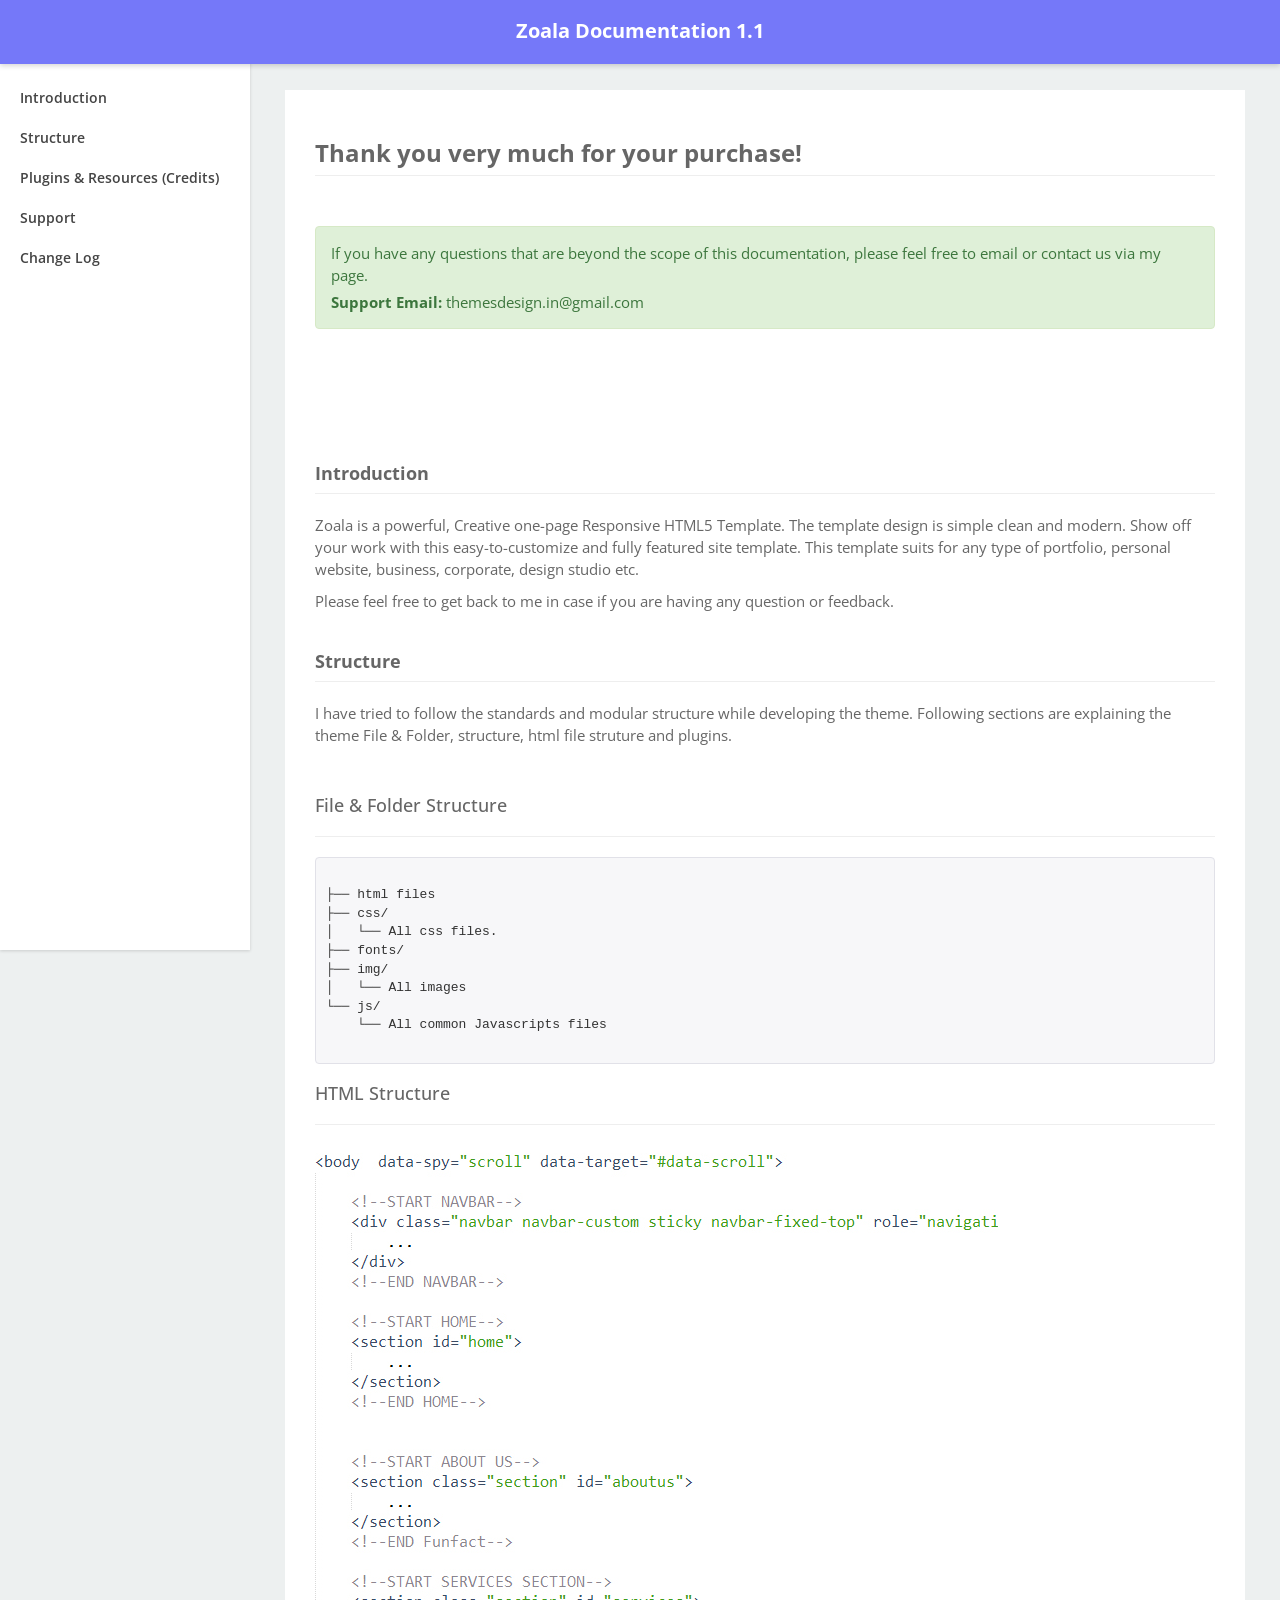
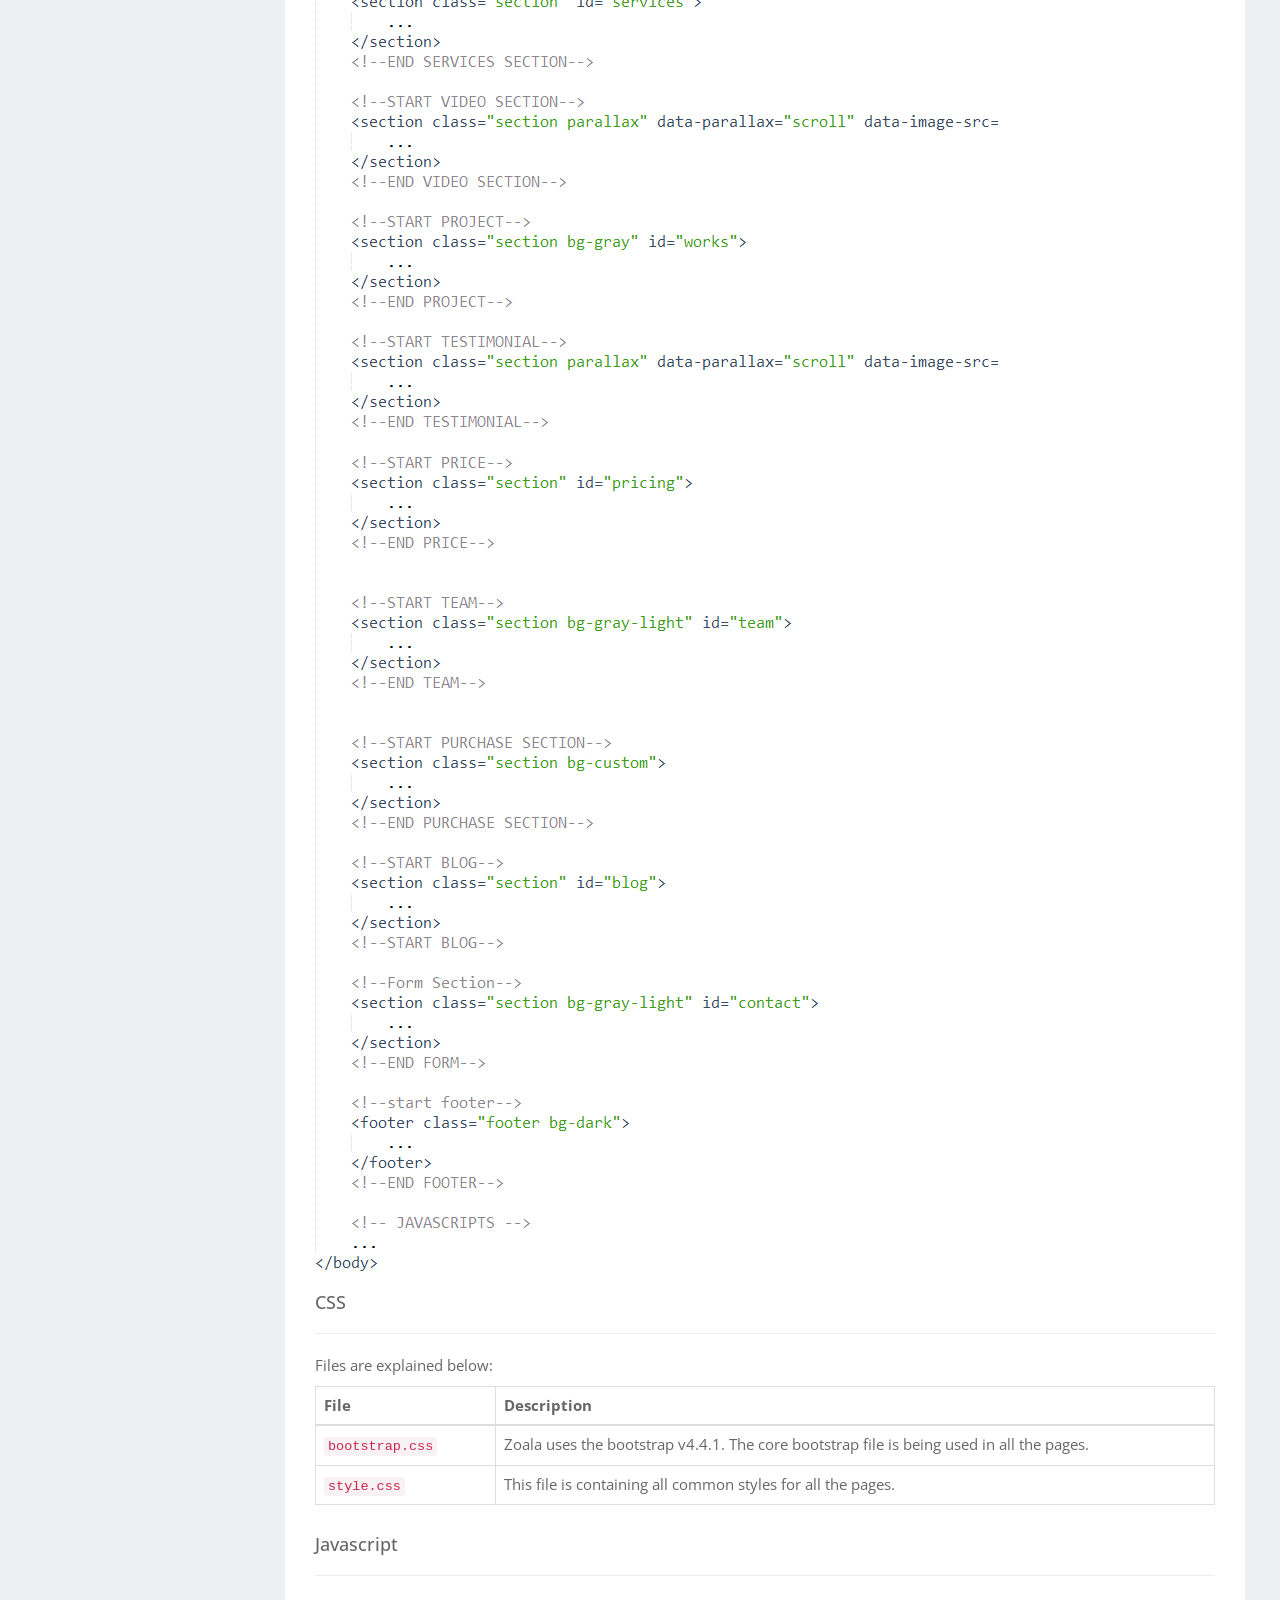
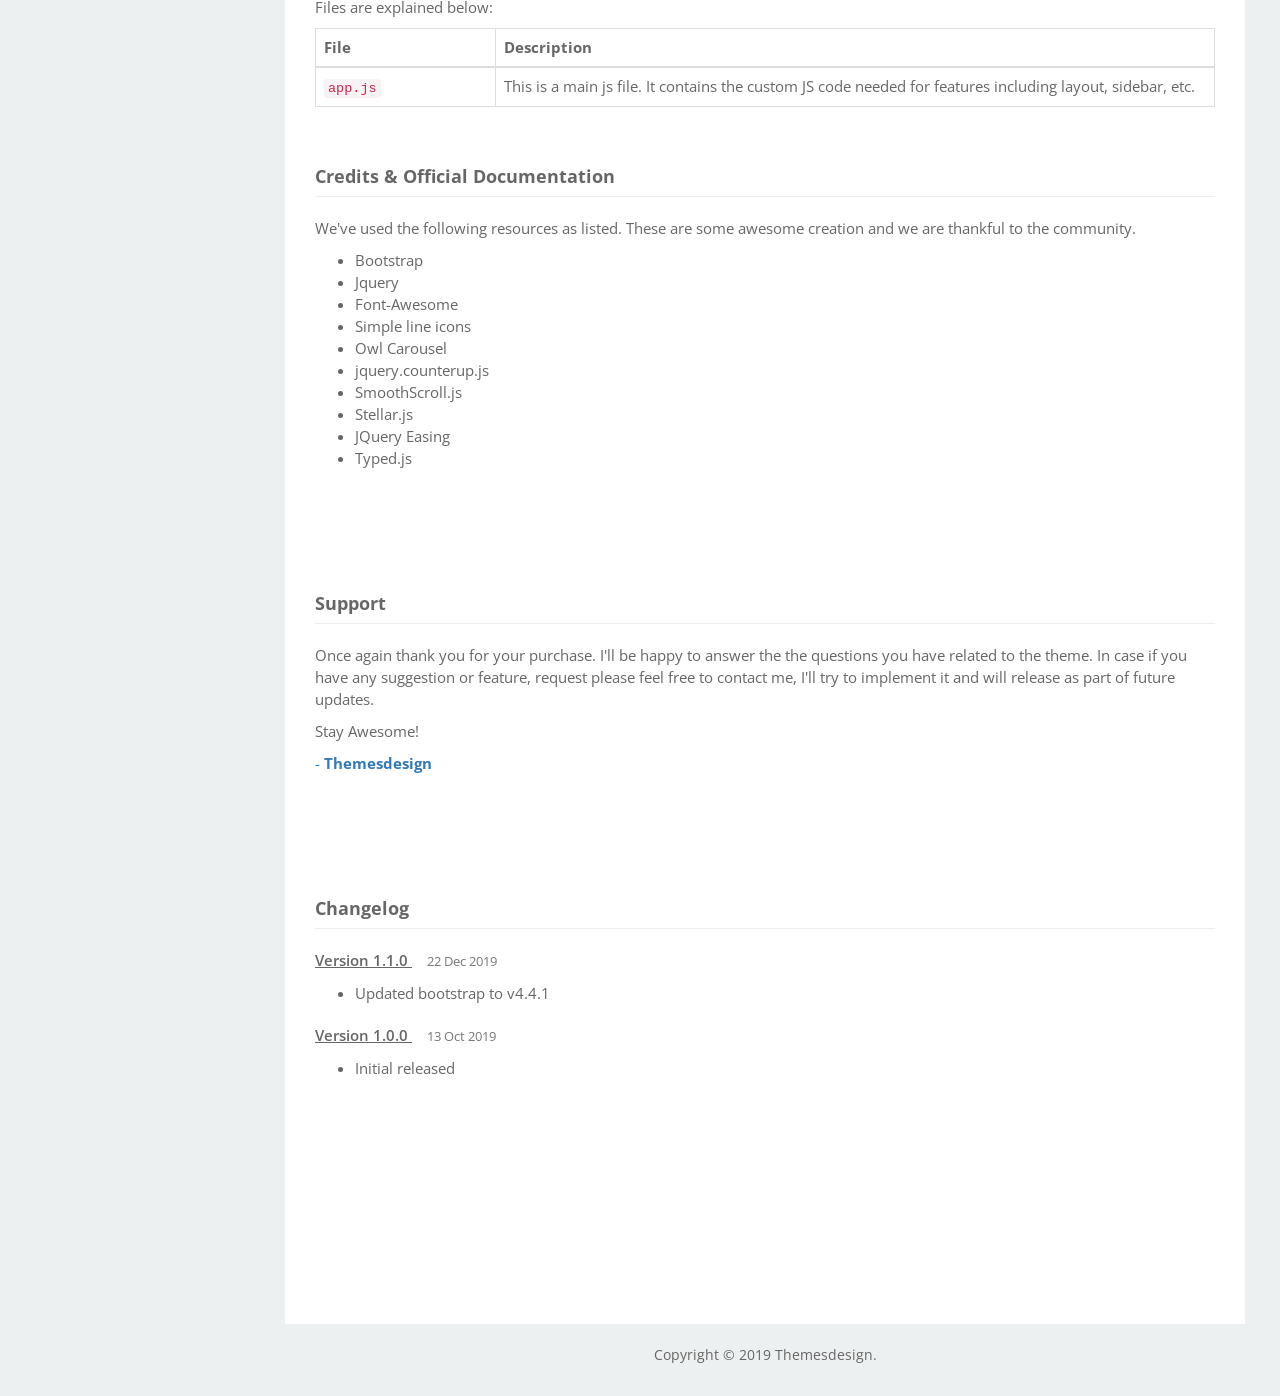
<file: Zoala_v1.1.0/Documentation/index.html>
<!DOCTYPE html>
<html lang="en">

<head>
	<!--SEO Meta Tags-->
    <meta charset="utf-8" />
    <!-- SITE TITLE -->
    <title>Zoala - Responsive One Page Multipurpose Template</title>
    <meta name="viewport" content="width=device-width, initial-scale=1.0, maximum-scale=1.0, user-scalable=no" />
    <meta content="Responsive Bootstrap Multi-Purpose Landing Page Template" name="description" />
    <meta name="keywords" content="Landing, Bootstrap, Landing page, Template, Registration, Landing">
    <meta content="Themesdesign" name="author" />
    <meta http-equiv="X-UA-Compatible" content="IE=edge" />

    <link rel="shortcut icon" href="favicon.ico">

	<!-- Google-Fonts -->
	<link rel="stylesheet" href="http://fonts.googleapis.com/css?family=Open+Sans:300italic,400italic,600italic,700italic,800italic,400,300,600,700,800">

	<!-- Bootstrap Core CSS -->
	<link href="css/bootstrap.min.css" rel="stylesheet">

	<link rel="stylesheet" type="text/css" href="css/prettify.css" />

	<!-- Custom CSS -->
	<link href="css/styles.css" rel="stylesheet">

	<!-- HTML5 Shim and Respond.js IE8 support of HTML5 elements and media queries -->
	<!-- WARNING: Respond.js doesn't work if you view the page via file:// -->
	<!--[if lt IE 9]>
	<script src="https://oss.maxcdn.com/libs/html5shiv/3.7.0/html5shiv.js"></script>
	<script src="https://oss.maxcdn.com/libs/respond.js/1.4.2/respond.min.js"></script>
	<![endif]-->

</head>

<body>

	<nav class="navbar navbar-default navbar-fixed-top">
		<div class="container-fluid">
			<!-- Brand and toggle get grouped for better mobile display -->
			<div class="text-center">
				<a class="logo" href="#">Zoala Documentation 1.1</a>
			</div>
		</div><!-- /.container-fluid -->
	</nav>

	<div id="wrapper">

		<!-- Sidebar -->
		<div id="sidebar-wrapper">
			<ul class="sidebar-nav">
				<li>
					<a href="#intro">Introduction</a>
				</li>
				<li>
					<a href="#structure">Structure</a>
				</li>
				<li>
					<a href="#credits">Plugins &amp; Resources (Credits)</a>
				</li>
				<li>
					<a href="#support">Support</a>
				</li>
				<li><a href="#changelog">Change Log</a></li>
			</ul>
		</div>
		<!-- /#sidebar-wrapper -->

		<!-- Page Content -->
		<div id="page-content-wrapper">
			<div class="container-fluid">
				<div class="row">
					<div class="col-lg-12">
						<div class="right-bar">

							<div  class="com-container">

								<div id="intro" class="com-container">
									<h3 class="page-header">Thank you very much for your purchase!</h3>

									<div class="p-t-20">
											<div class="alert alert-success alert-dismissable">
												<p>If you have any questions that are beyond the scope of this documentation, please feel free to email or contact us via my page.</p>
												<p><b>Support Email:</b> themesdesign.in@gmail.com</p>
											</div>
									</div>
								</div>

								<h4 class="page-header">Introduction</h4>

								<p>Zoala is a powerful, Creative one-page Responsive HTML5 Template. The template design is simple clean and modern. Show off your work with this easy-to-customize and fully featured site template. This template suits for any type of portfolio, personal website, business, corporate, design studio etc.
								</p>
								<p>
									Please feel free to get back to me in case if you are having any question or feedback.
								</p>



									<div id="structure" class="com-container">
										<h4 class="page-header">Structure</h4>
										<p>I have tried to follow the standards and modular structure while developing the theme. Following sections are explaining the theme File &amp; Folder, structure, html file struture and plugins.</p>

										<div class="row p-t-20">
											<div class="col-sm-12">
												<h4>File &amp; Folder Structure</h4>
												<hr/>

												<pre class="prettyprint">

├── html files
├── css/
│   └── All css files.
├── fonts/
├── img/
│   └── All images
└── js/
    └── All common Javascripts files

</pre>
										

											<div class="row">
												<div class="col-sm-12 p-t-30">
													<h4>HTML Structure</h4>
													<hr/>
													<p>
														<img src="html.jpg" alt="htnl-img" class="img-responsive">
													</p>
												</div>
											</div>

											<div class="row">
												<div class="col-sm-12 p-t-30">
												<h4>CSS</h4>
												<hr/>
												
                                                <p class="m-t-20">Files are explained below: </p>

                                                <table class="table table-bordered m-0">
													<thead>
														<tr>
															<th style="width: 20%;"><i class="ti-file"></i> File</th>
															<th>Description</th>
														</tr>
													</thead>
													<tbody>
														<tr>
															<td>
                                                                <code>bootstrap.css</code>
                                                            </td>
                                                            <td>
                                                                Zoala uses the bootstrap v4.4.1. The core bootstrap file is being used in all the pages.
                                                            </td>
														</tr>

                                                        <tr>
															<td>
                                                                <code>style.css</code>
                                                            </td>
                                                            <td>
                                                                This file is containing all common styles for all the pages.
                                                            </td>
														</tr>
														

                                                    </tbody>
                                                </table>
                                                
											</div>
											</div>
										</div>

											<div class="col-sm-12 p-t-30">
												<h4>Javascript</h4>
												<hr/>

                                                <p class="m-t-20">Files are explained below: </p>

                                                <table class="table table-bordered m-0">
													<thead>
														<tr>
															<th style="width: 20%;"><i class="ti-file"></i> File</th>
															<th>Description</th>
														</tr>
													</thead>
													<tbody>
														
                                                        <tr>
															<td>
                                                                <code>app.js</code>
                                                            </td>
                                                            <td>
                                                                This is a main js file. It contains the custom JS code needed for features including
                                                                layout, sidebar, etc.
                                                            </td>
														</tr>
                                                    </tbody>
                                                </table>
											</div>

									</div>
										


										<div id="credits" class="com-container">
											<h4 class="page-header">Credits &amp; Official Documentation</h4>
											<p>We've used the following resources as listed. These are some awesome creation and we are thankful to the community.</p>

											<ul>
												<li><a href="http://getbootstrap.com/" rel="nofollow" target="_blank">Bootstrap</a></li>
												<li><a href="https://jquery.com/" rel="nofollow" target="_blank">Jquery</a></li>
												<li><a href="http://fortawesome.github.io/Font-Awesome/" rel="nofollow" target="_blank">Font-Awesome</a></li>
												<li><a href="https://github.com/thesabbir/simple-line-icons/" rel="nofollow" target="_blank">Simple line icons</a></li>
												<li><a href="http://owlgraphic.com/owlcarousel/" rel="nofollow" target="_blank">Owl Carousel</a></li>
												<li><a href="https://github.com/bfintal/Counter-Up" rel="nofollow" target="_blank">jquery.counterup.js</a></li>
												<li><a href="https://github.com/galambalazs/smoothscroll-for-websites" rel="nofollow" target="_blank">SmoothScroll.js</a></li>
												<li><a href="http://markdalgleish.com/projects/stellar.js/" rel="nofollow" target="_blank">Stellar.js</a></li>
												<li><a href="https://jqueryui.com/easing/" rel="nofollow" target="_blank">JQuery Easing</a></li>
												<li><a href="https://github.com/mattboldt/typed.js/" rel="nofollow" target="_blank">Typed.js</a></li>
											</ul>
										</div>

										<div id="support" class="com-container">
											<h4 class="page-header">Support</h4>
											<p class="m-t-20">
                                                    Once again thank you for your purchase. I'll be happy to answer the the questions you have related to the theme.
                                                    In case if you have any suggestion or feature, request please feel free to contact me, I'll try to implement it and will release as part of future updates.
                                                </p>

                                                <p>
                                                    Stay Awesome!
                                                </p>

                                                <p class="text-primary">
                                                    - <strong>Themesdesign</strong>
                                                </p>
										</div>

										<div id="changelog" class="com-container">

											<h4 class="page-header">Changelog</h4>

											<p style="margin-top: 20px;"><span  style="text-decoration: underline; font-weight: 600;">Version 1.1.0 </span> &nbsp;&nbsp;&nbsp;<small class="text-muted"> 22 Dec 2019</small></p>
											
											<ul>
												<li>
													Updated bootstrap to v4.4.1
												</li>
											</ul>

											<p style="margin-top: 20px;"><span  style="text-decoration: underline; font-weight: 600;">Version 1.0.0 </span> &nbsp;&nbsp;&nbsp;<small class="text-muted"> 13 Oct 2019</small></p>
											
											<ul>
												<li>
													Initial released
												</li>
											</ul>

										</div>

									</div>
								</div>
							</div>
						</div>
					</div>
					<!-- /#page-content-wrapper -->

					<div class="text-center">
						<p class="copy">Copyright © 2019 Themesdesign.</p>
					</div>
				</div>
				<!-- /#wrapper -->

				<!-- jQuery -->
				<script src="js/jquery.js"></script>

				<!-- Bootstrap Core JavaScript -->
				<script src="js/bootstrap.min.js"></script>

				<script src="js/jquery.easing.min.js"></script>

				<script type="text/javascript" src="js/prettify.js"></script>

				<!-- Menu Toggle Script -->
				<script>

					//jQuery for page scrolling feature - requires jQuery Easing plugin
					$(function() {
					    $('.sidebar-nav a').bind('click', function(event) {
					        var $anchor = $(this);
					        $('html, body').stop().animate({
					            scrollTop: $($anchor.attr('href')).offset().top - 100
					        }, 1500, 'easeInOutExpo');
					        event.preventDefault();
					    });
					});
				</script>

			</body>

</html>
</file>
<file: Zoala_v1.1.0/Documentation/css/prettify.css>
/* Pretty printing styles. Used with prettify.js.
 *
 * This version is slight modified based on the original version.
 *
 * Name:	Stanley Ng
 * Email: 	stanleyhlng@googlegroups.com
 * 
 * Reference:
 * http://code.google.com/p/google-code-prettify/source/browse/trunk/src/prettify.css
 */
.pln {
  color: #48484C; }

.str {
  color: #DD1144; }

.kwd {
  color: #1E347B; }

.com {
  color: #93A1A1; }

.typ {
  color: teal; }

.lit {
  color: #195F91; }

.pun {
  color: #93A1A1; }

.opn {
  color: #93A1A1; }

.clo {
  color: #93A1A1; }

.tag {
  color: #008; }

.atn {
  color: teal; }

.atv {
  color: #DD1144; }

.dec {
  color: teal; }

.var {
  color: teal; }

.fun {
  color: #DC322F; }

/* Put a border around prettyprinted code snippets. */
pre.prettyprint {
  background-color: #F7F7F9;
  padding: 10px;
  border: 1px solid #E1E1E8; }

pre.prettyprint.linenums {
  box-shadow: 40px 0 0 #FBFBFC inset, 41px 0 0 #ECECF0 inset; }

/* Specify class=linenums on a pre to get line numbering */
ol.linenums {
  color: #1E347B;
  margin: 0 0 0 40px; }

ol.linenums li {
  color: #BEBEC5;
  line-height: 18px;
  padding-left: 12px;
  text-shadow: 0 1px 0 #FFFFFF; }

li.L0,
li.L1,
li.L2,
li.L3,
li.L5,
li.L6,
li.L7,
li.L8 {
  list-style-type: normal; }

/* Alternate shading for lines */
li.L1,
li.L3,
li.L5,
li.L7,
li.L9 {
  background: #eee; }
</file>
<file: Zoala_v1.1.0/Documentation/css/styles.css>
/*!
 *
 * Documentation
 *
 */


body {
  font-family: 'Open Sans', sans-serif;
  font-weight: 400;
  color: #666;
  background-color: #edf0f0;
  font-size: 14px;
  line-height: 22px;
  overflow-x:hidden;
}
a {
  color: inherit;
}
a:hover,
a:focus {
  color: #253138;
  outline: none;
  text-decoration: none;
}

.p-t-20 {
	padding-top: 2em;
}

.p-t-50 {
  padding-top: 5em;
}
.list-none {
  list-style: none;
}

.navbar-default {
	border: none;
  margin-bottom: 0px;
  background-color: #7578f9;
  box-shadow: 0 2px 5px 0 rgba(0, 0, 0, 0.16);
  border-radius: 0px;
	padding-top: 20px;
  padding-bottom: 20px;
}

.logo {
	font-weight: 700;
	font-size: 20px;
  color: #fff !important;
}

.bg-dark {
  background-color: #0c1021;
}

.copy {
  padding: 20px 0px 0px 0px;
}

/* Toggle Styles */


/* this css is taken from Start Bootstrap - Simple Sidebar HTML Template (http://startbootstrap.com) */
#wrapper {
	margin-top: 50px;
    padding-left: 0;
    -webkit-transition: all 0.5s ease;
    -moz-transition: all 0.5s ease;
    -o-transition: all 0.5s ease;
    transition: all 0.5s ease;
}

#wrapper.toggled {
    padding-left: 250px;
}

#sidebar-wrapper {
    background: #ffffff;
    box-shadow: 0 1px 3px rgba(0, 0, 0, 0.15);
    z-index: 1000;
    position: fixed;
    left: 250px;
    width: 0;
    height: 100%;
    margin-left: -250px;
    overflow-y: auto;
    -webkit-transition: all 0.5s ease;
    -moz-transition: all 0.5s ease;
    -o-transition: all 0.5s ease;
    transition: all 0.5s ease;
}

#wrapper.toggled #sidebar-wrapper {
    width: 250px;
}

#page-content-wrapper {
    width: 100%;
    position: absolute;
    padding: 15px;
}

#wrapper.toggled #page-content-wrapper {
    position: absolute;
    margin-right: -250px;
}

/* Sidebar Styles */

.sidebar-nav {
    position: absolute;
    top: 0;
    width: 250px;
    margin: 0;
    padding: 0;
    list-style: none;
    top: 2em;
}

.sidebar-nav li {
    text-indent: 20px;
    line-height: 40px;
}

.sidebar-nav li a {
    display: block;
    text-decoration: none;
    color: #444;
    font-weight: 600;
}

.sidebar-nav li a:hover {
    text-decoration: none;
    color: #111;
    background: rgba(0,0,0,0.05);
}

.sidebar-nav li a:active,
.sidebar-nav li a:focus {
    text-decoration: none;
}

.sidebar-nav > .sidebar-brand {
    height: 65px;
    font-size: 18px;
    line-height: 60px;
}

.sidebar-nav > .sidebar-brand a {
    color: #999999;
}

.sidebar-nav > .sidebar-brand a:hover {
    color: #fff;
    background: none;
}

@media(min-width:768px) {
    #wrapper {
        padding-left: 250px;
    }

    #wrapper.toggled {
        padding-left: 0;
    }

    #sidebar-wrapper {
        width: 250px;
    }

    #wrapper.toggled #sidebar-wrapper {
        width: 0;
    }

    #page-content-wrapper {
        padding: 20px;
        position: relative;
    }

    #wrapper.toggled #page-content-wrapper {
        position: relative;
        margin-right: 0;
    }
}

/* right bar */
.right-bar {
  background-color: #fff;
  padding: 10px 30px;
  margin-top: 20px;
  font-size: 15px;
}

.page-header {
  padding-bottom: 9px;
  margin: 40px 0 20px;
  border-bottom: 1px solid #eee;
  font-weight: 700;
}

.com-container {
	padding-bottom: 5em;
}

#plugin-list li,#plugin-list li a {
  font-size: 15px;
}
</file>
